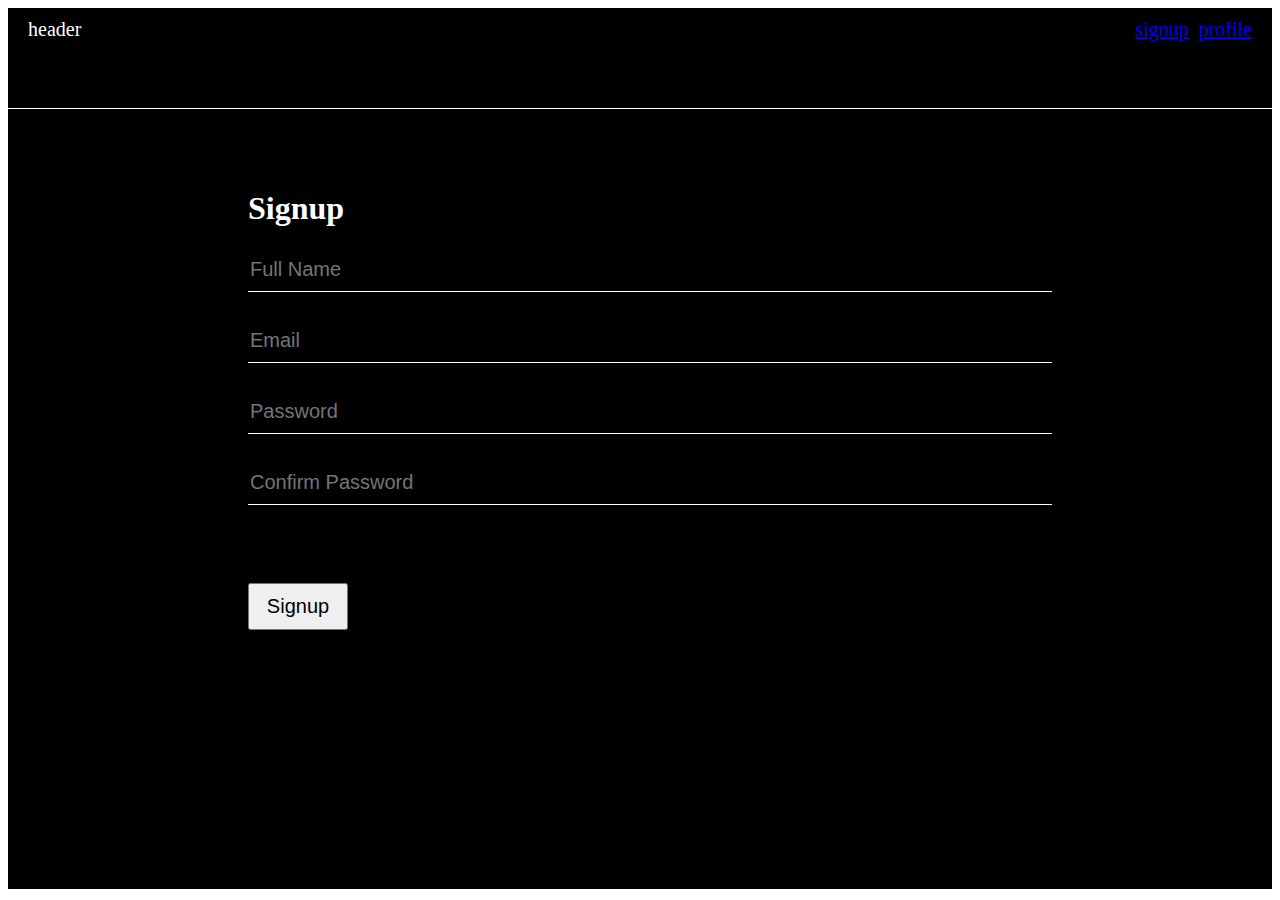
<file: index.html>
<!DOCTYPE html>
<html lang="en">
<head>
    <meta charset="UTF-8">
    <meta http-equiv="X-UA-Compatible" content="IE=edge">
    <meta name="viewport" content="width=device-width, initial-scale=1.0">
    <title>Handle authentication using Local Storage</title>
    <link rel="stylesheet" href="style.css">
</head>
<body>
    <div class="main-container" >
        <div class="header-container" id="header-container">
            <div id="header">header</div>
           <div class="right">
                <div id="signup"><a href="#">signup</a></div>
                <div id="profile"><a href="#">profile</a></div>
            
           </div>
        </div>
        <div class="signup" id="signup">
            <form  id="form">
                <h1>Signup</h1>
                <diV><input  id="name"type="text" placeholder="Full Name"></diV><br>
                <div><input  id="email" type="email" placeholder="Email"></div><br>
                <div><input id="pass" type="password" placeholder="Password"></div><br>
                <div><input  id="pass2"type="password" placeholder="Confirm Password"></div><br>
                <div id="msg"></div>
              
                <button id="btn">Signup</button>
                
            </form>
        </div>

      <script src="./Script.js"></script>
</body>
</html>
</file>
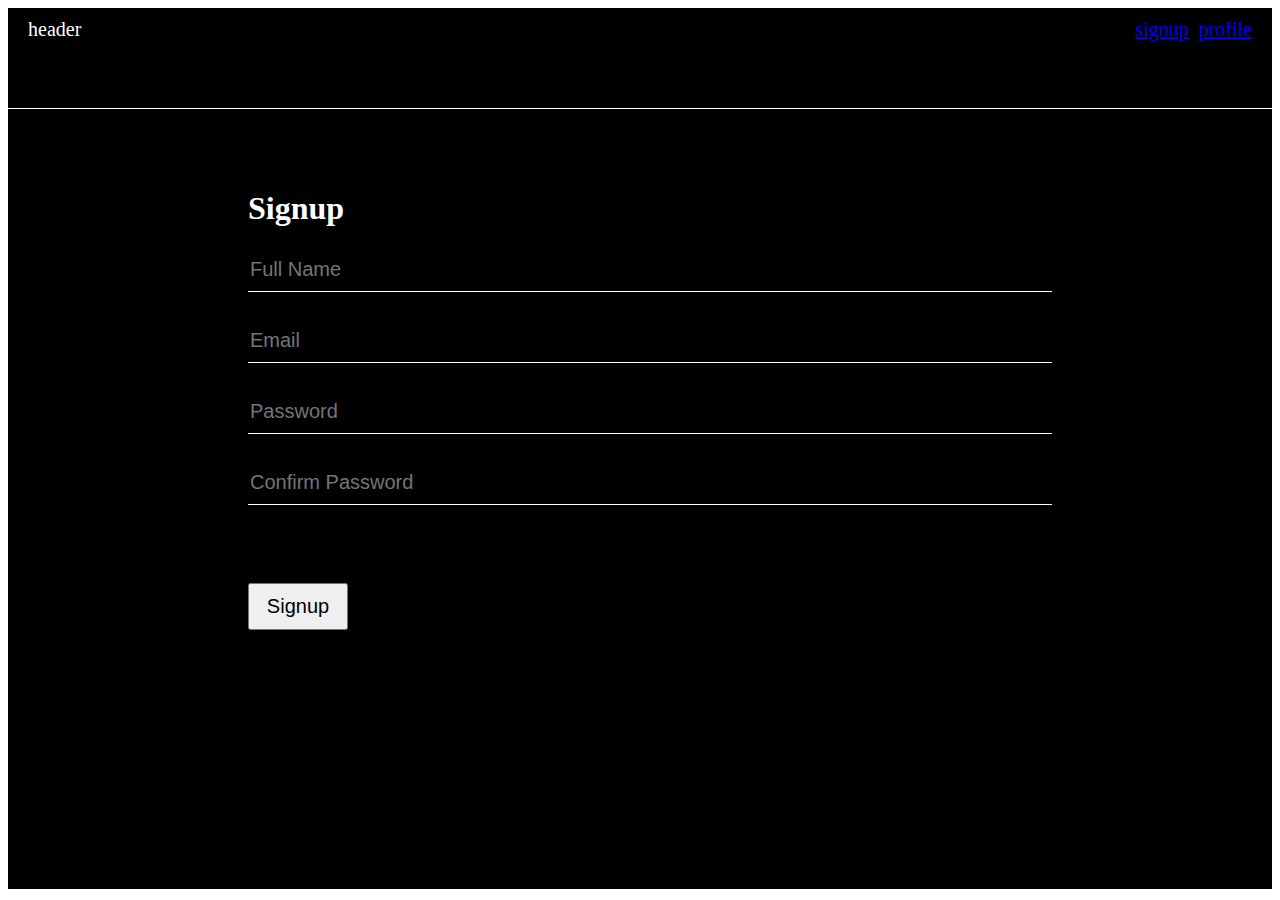
<file: profile/index.html>
<!DOCTYPE html>
<html lang="en">
<head>
    <meta charset="UTF-8">
    <meta http-equiv="X-UA-Compatible" content="IE=edge">
    <meta name="viewport" content="width=device-width, initial-scale=1.0">
    <title>Profile Page</title>
    <link rel="stylesheet" href="/style.css">
</head>
<body>
    <div class="header-container" id="header-container">
        <div id="header">header</div>
       <div class="right">
            <div id="signup"><a href="#">signup</a></div>
            <div id="profile"><a href="#">profile</a></div>
        
       </div>
    </div>
    <div id="container">
       <p>Profile</p>
    </div>
  <script src="./Script.js"></script>
</body>
</html>
</file>
<file: style.css>
.header-container{
    height: 10vh;
    background-color: #000000;
    color: #ffffff;
    font-family:"Inter";
    border-bottom:1px solid #ffffff;
    display: flex;
    justify-content: space-between;
    padding-left: 20px;
    padding-right: 20px;
    padding-top: 10px;
    font-size: 20px;
    
    }
    .right{
        height: 10vh;
        display: flex;
        justify-content:space-between ;
        gap: 10px;
    }
    
    .signup{
        background-color: #000000;
        color:#ffffff;
        font-family:"Inter";
        height:80vh;
        padding-left: 240px;
        padding-top: 60px;
    }
    input{
        width:800px;
        height:40px;
        background-color: #000000;
        color: #ffffff;
        border: none;
        border-bottom: 1px solid #ffffff;
        font-size: 20px;
        margin-bottom: 10px;
    }
    input:focus{
        outline: none;
    }
    button{
        margin-top: 50px;
        padding: 10px;
        width: 100px;
        font-size: 20px;
    }
    #container{
        background-color: #000000;
        color: #ffffff;
        height:80vh;
        padding: 20px;
        font-size: 25px;
    }
</file>
